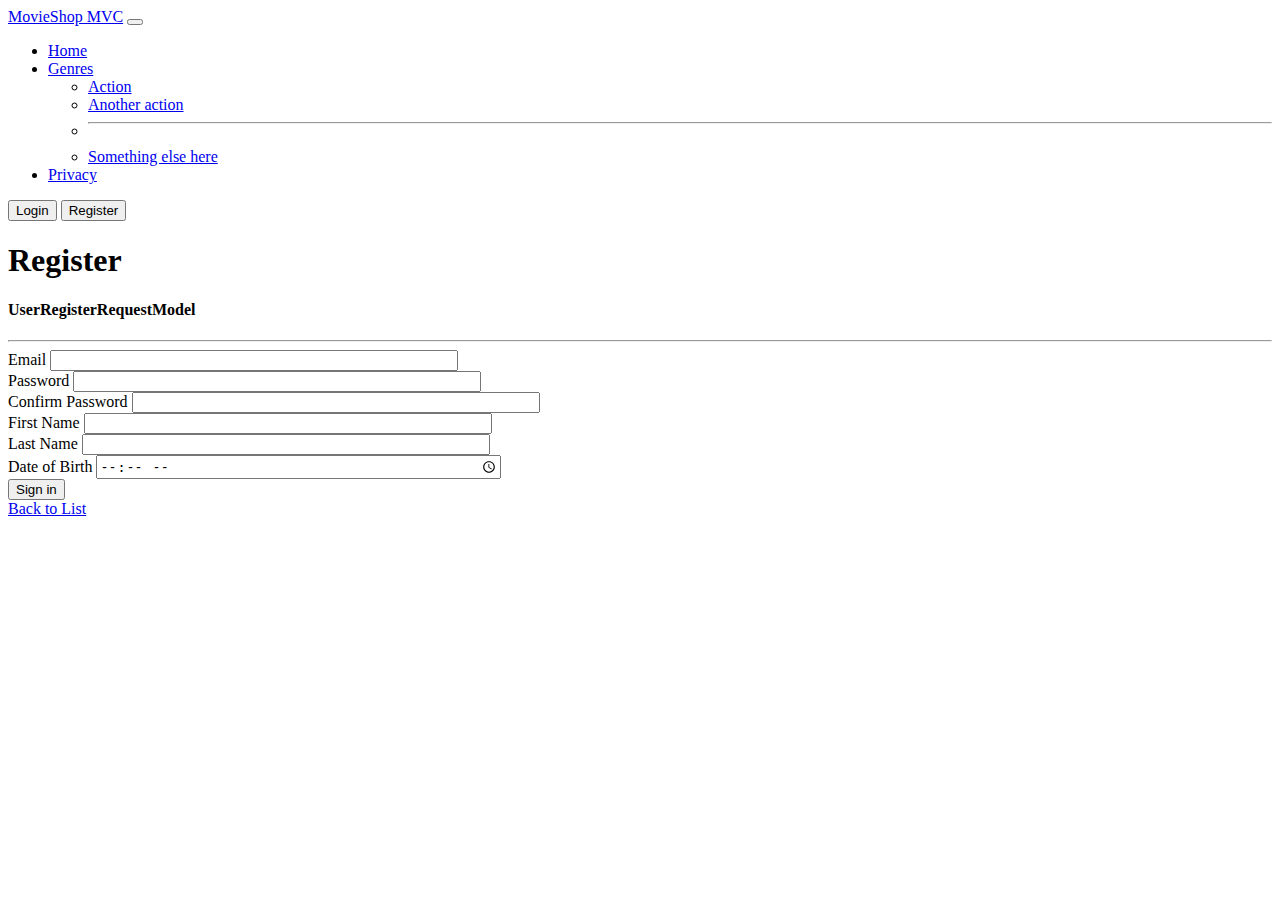
<file: boostrap/index.html>
<!DOCTYPE html>
<html lang="en">
<head>
    <meta charset="UTF-8">
    <meta http-equiv="X-UA-Compatible" content="IE=edge">
    <meta name="viewport" content="width=device-width, initial-scale=1.0">
    <link href="https://cdn.jsdelivr.net/npm/bootstrap@5.1.3/dist/css/bootstrap.min.css" rel="stylesheet" integrity="sha384-1BmE4kWBq78iYhFldvKuhfTAU6auU8tT94WrHftjDbrCEXSU1oBoqyl2QvZ6jIW3" crossorigin="anonymous">
    <script src="https://cdn.jsdelivr.net/npm/bootstrap@5.1.3/dist/js/bootstrap.bundle.min.js" integrity="sha384-ka7Sk0Gln4gmtz2MlQnikT1wXgYsOg+OMhuP+IlRH9sENBO0LRn5q+8nbTov4+1p" crossorigin="anonymous"></script>
    <link href="css/index.css" rel="stylesheet">
    <title>Document</title>
</head>
<body>
    <div class="shadow-sm p-3 mb-5 bg-white rounded">
        <nav class="navbar navbar-expand-lg navbar-light bg-light">
            <div class="container-fluid">
              <a class="navbar-brand" href="#">MovieShop MVC</a>
              <button class="navbar-toggler" type="button" data-bs-toggle="collapse" data-bs-target="#navbarTogglerDemo02" aria-controls="navbarTogglerDemo02" aria-expanded="false" aria-label="Toggle navigation">
                <span class="navbar-toggler-icon"></span>
              </button>
              <div class="collapse navbar-collapse" id="navbarTogglerDemo02">
                <ul class="navbar-nav me-auto mb-2 mb-lg-0">
                  <li class="nav-item">
                    <a class="nav-link active" aria-current="page" href="#">Home</a>
                  </li>
                  <li class="nav-item dropdown">
                    <a class="nav-link dropdown-toggle" href="#" id="navbarScrollingDropdown" role="button" data-bs-toggle="dropdown" aria-expanded="false">
                      Genres
                    </a>
                    <ul class="dropdown-menu" aria-labelledby="navbarScrollingDropdown">
                      <li><a class="dropdown-item" href="#">Action</a></li>
                      <li><a class="dropdown-item" href="#">Another action</a></li>
                      <li><hr class="dropdown-divider"></li>
                      <li><a class="dropdown-item" href="#">Something else here</a></li>
                    </ul>
                  </li>
                  <li class="nav-item">
                    <a class="nav-link" href="#">Privacy</a>
                  </li>
                </ul>
                <form class="d-flex">
                  <button class="btn btn-outline-primary" type="submit">Login</button>
                  <button class="btn btn-primary" type="submit">Register</button>
                </form>
              </div>
            </div>
          </nav>
    </div>
    
      <div class="shadow-sm p-3 mb-5 bg-white rounded">
          <h1>Register</h1>
          <h4>UserRegisterRequestModel</h4>
          <hr/>
        <form>
            <div class="mb-3">
                <label for="email" class="form-label">Email</label>
                <input type="email" class="form-control" id="email">
            </div>
            <div class="mb-3">
                <label for="password" class="form-label">Password</label>
                <input type="password" class="form-control fixed-size" id="password">
              </div>
              <div class="mb-3">
                <label for="confirmPassword" class="form-label">Confirm Password</label>
                <input type="password" class="form-control" id="confirmPassword">
              </div>
              <div class="mb-3">
                <label for="firstName" class="form-label">First Name</label>
                <input type="text" class="form-control" id="firstName">
              </div>
              <div class="mb-3">
                <label for="lastName" class="form-label">Last Name</label>
                <input type="text" class="form-control" id="lastName">
              </div>
              <div class="mb-3">
                <label for="dateOfBirth" class="form-label">Date of Birth</label>
                <input type="time" class="form-control" id="dateOfBirth">
              </div>
            <button type="submit" class="btn btn-primary">Sign in</button>
          </form>
          <a href="#">Back to List</a>
      </div>
</body>
</html>
</file>
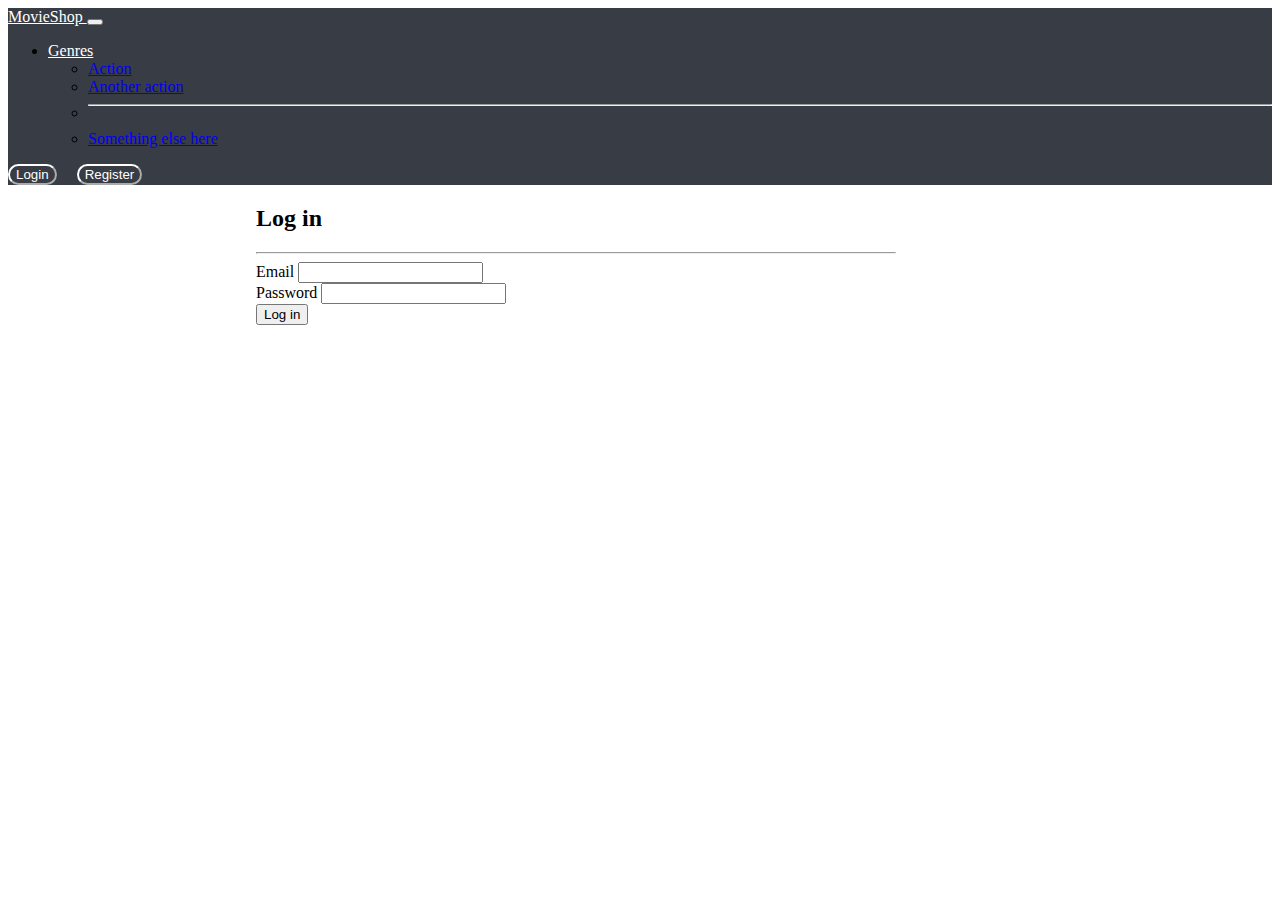
<file: boostrap/index2.html>
<!DOCTYPE html>
<html lang="en">
<head>
    <meta charset="UTF-8">
    <meta http-equiv="X-UA-Compatible" content="IE=edge">
    <meta name="viewport" content="width=device-width, initial-scale=1.0">
    <link href="https://cdn.jsdelivr.net/npm/bootstrap@5.1.3/dist/css/bootstrap.min.css" rel="stylesheet" integrity="sha384-1BmE4kWBq78iYhFldvKuhfTAU6auU8tT94WrHftjDbrCEXSU1oBoqyl2QvZ6jIW3" crossorigin="anonymous">
    <script src="https://cdn.jsdelivr.net/npm/bootstrap@5.1.3/dist/js/bootstrap.bundle.min.js" integrity="sha384-ka7Sk0Gln4gmtz2MlQnikT1wXgYsOg+OMhuP+IlRH9sENBO0LRn5q+8nbTov4+1p" crossorigin="anonymous"></script>
    <title>Document</title>
    <link href="css/index2.css" rel="stylesheet">
</head>
<body>
    <nav class="navbar navbar-expand-lg" style="background-color: #383c44;">
        <div class="container-fluid">
          <a class="navbar-brand" href="#" style="color: white;">MovieShop </a>
          <button class="navbar-toggler" type="button" data-bs-toggle="collapse" data-bs-target="#navbarTogglerDemo02" aria-controls="navbarTogglerDemo02" aria-expanded="false" aria-label="Toggle navigation">
            <span class="navbar-toggler-icon"></span>
          </button>
          <div class="collapse navbar-collapse" id="navbarTogglerDemo02">
            <ul class="navbar-nav me-auto mb-2 mb-lg-0">
              <li class="nav-item dropdown">
                <a class="nav-link dropdown-toggle" href="#" id="navbarScrollingDropdown" role="button" data-bs-toggle="dropdown" aria-expanded="false" style="color: white;">
                  Genres
                </a>
                <ul class="dropdown-menu" aria-labelledby="navbarScrollingDropdown">
                  <li><a class="dropdown-item" href="#">Action</a></li>
                  <li><a class="dropdown-item" href="#">Another action</a></li>
                  <li><hr class="dropdown-divider"></li>
                  <li><a class="dropdown-item" href="#">Something else here</a></li>
                </ul>
              </li>
            </ul>
            <form class="d-flex">
              <button class="btn btn-grey" type="submit">Login</button>
              <button class="btn btn-grey" type="submit">Register</button>
            </form>
          </div>
        </div>
      </nav>
      <div class="container">
        <div class="shadow p-3 mb-5 bg-body rounded" style="width: 50%; position: absolute; right:30% ">
          <h2>Log in</h2>
          <hr/>
          <form>
            <div class="mb-3">
                <label for="email" class="form-label">Email</label>
                <input type="email" class="form-control" id="email">
            </div>
            <div class="mb-3">
                <label for="password" class="form-label">Password</label>
                <input type="password" class="form-control" id="password">
              </div>
            <button type="submit" class="btn btn-primary">Log in</button>
          </form>
        </div>
      </div>

</body>
</html>
</file>
<file: boostrap/css/index.css>
.form-control{
    width: 400px;
}
</file>
<file: boostrap/css/index2.css>
.btn-grey{
    margin-right: 1rem;
    background-color: #383c44;
    color: white;
    border-color: white;
    border-radius: 2rem;
}
.btn-grey:hover{
    background-color: white;
    color: #383c44;
}
</file>
